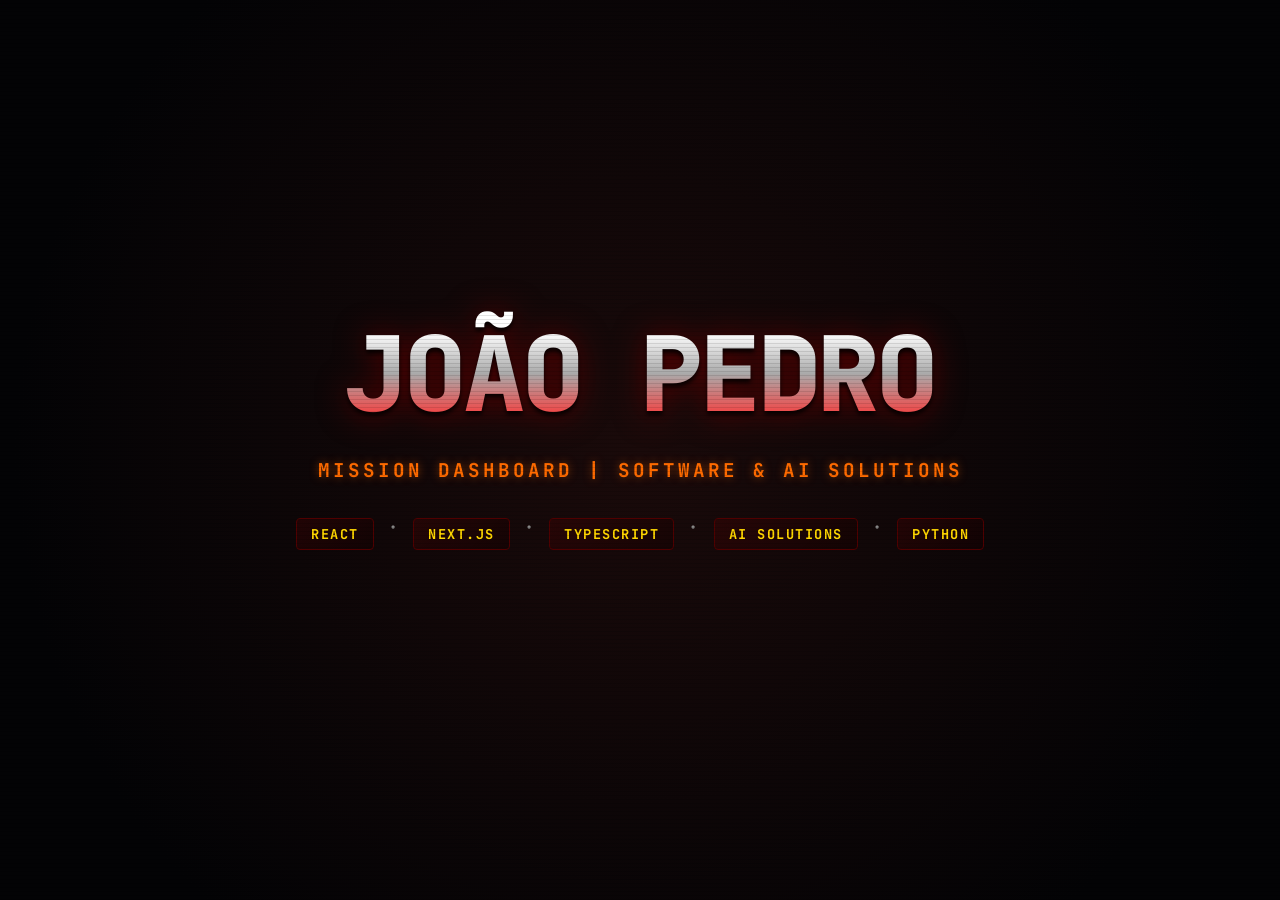
<file: index.html>
<!DOCTYPE html>
<html lang="pt-br">

<head>
    <meta charset="UTF-8">
    <meta name="viewport" content="width=device-width, initial-scale=1.0">
    <title>João Pedro | Mission Dashboard</title>
    <link rel="stylesheet" href="style.css">
</head>

<body>
    <canvas id="bg-canvas"></canvas>

    <div class="intro-container" id="welcome-screen">
        <h1 class="glitch" data-text="João Pedro">João Pedro</h1>
        <p class="subtitle">Mission Dashboard | Software & AI Solutions</p>

        <div class="tech-stack-bar">
            <span>React</span> • <span>Next.js</span> • <span>TypeScript</span> • <span>AI Solutions</span> •
            <span>Python</span>
        </div>

        <div id="menu-container"></div>
    </div>

    <main id="content-layer" class="hidden">
        <button id="back-btn">
            <svg width="20" height="20" viewBox="0 0 24 24" fill="none" stroke="currentColor" stroke-width="2">
                <path d="M19 12H5M12 19l-7-7 7-7" />
            </svg>
            Voltar ao Menu
        </button>

        <div id="page-sobre"></div>
        <div id="page-carreira"></div>
        <div id="page-projetos"></div>

    </main>
    <div id="lightning-flash"></div>
    <script type="module" src="script.js"></script>
</body>

</html>
</file>
<file: style.css>
/* --- IMPORTANDO FONTES MODERNAS --- */
@import url('https://fonts.googleapis.com/css2?family=Inter:wght@300;400;600&family=JetBrains+Mono:wght@700;800&display=swap');

/* --- VARIÁVEIS GERAIS (PALETA IRON TECH + ROYAL) --- */
:root {
    /* Cores Base */
    --iron-red-dark: #500000;
    --iron-red-bright: #ff3333;
    --iron-gold: #ffd700;
    --iron-orange: #ff6b00;
    --bg-dark: #030305;
    --neon-glow: 0 0 10px rgba(255, 51, 51, 0.5), 0 0 25px rgba(255, 51, 51, 0.3);

    /* Cores Royal / Profissional */
    --royal-gold: #D4AF37;
    --royal-red: #800000;

    /* Fontes */
    --tech-font: 'JetBrains Mono', monospace;
    --body-font: 'Inter', sans-serif;
}

/* --- RESET & BODY --- */
* {
    margin: 0;
    padding: 0;
    box-sizing: border-box;
}

body {
    background: radial-gradient(circle at center, #1a0a0a 0%, var(--bg-dark) 80%);
    color: #e0e0e0;
    overflow: hidden;
    height: 100vh;
    width: 100vw;
    display: flex;
    justify-content: center;
    align-items: center;
    font-family: var(--body-font);
    position: relative;
}

/* Textura Scanlines */
body::after {
    content: "";
    position: fixed;
    top: 0;
    left: 0;
    width: 100%;
    height: 100%;
    background: repeating-linear-gradient(0deg, rgba(0, 0, 0, 0.15) 0px, rgba(0, 0, 0, 0.15) 1px, transparent 1px, transparent 4px);
    pointer-events: none;
    z-index: 9998;
    opacity: 0.7;
}

#bg-canvas {
    position: absolute;
    top: 0;
    left: 0;
    width: 100%;
    height: 100%;
    z-index: -1;
    filter: contrast(1.3) brightness(1.1);
}

/* --- TIPOGRAFIA DA HOME --- */
h1.glitch {
    font-family: var(--tech-font);
    font-size: 6.5rem;
    font-weight: 800;
    text-transform: uppercase;
    letter-spacing: -3px;
    margin-bottom: 15px;
    background: linear-gradient(180deg, #fff 20%, #aaa 50%, var(--iron-red-bright) 85%);
    -webkit-background-clip: text;
    -webkit-text-fill-color: transparent;
    filter: drop-shadow(0 4px 2px rgba(0, 0, 0, 0.8)) drop-shadow(0 0 15px var(--iron-red-dark));
}

.subtitle {
    font-family: var(--tech-font);
    color: var(--iron-orange);
    font-size: 1.2rem;
    letter-spacing: 3px;
    text-transform: uppercase;
    margin-bottom: 35px;
    font-weight: 700;
    text-shadow: 0 0 8px rgba(255, 107, 0, 0.5);
}

.intro-container {
    text-align: center;
    position: relative;
    z-index: 10;
    width: 100%;
    max-width: 1200px;
    padding: 20px;
}

/* Tech Stack Bar (Home) */
.tech-stack-bar {
    margin-bottom: 45px;
    font-family: var(--tech-font);
    font-size: 0.85rem;
    color: #888;
    text-transform: uppercase;
    letter-spacing: 1.5px;
    display: flex;
    justify-content: center;
    gap: 15px;
    flex-wrap: wrap;
}

.tech-stack-bar span {
    color: var(--iron-gold);
    padding: 6px 14px;
    background: linear-gradient(135deg, rgba(80, 0, 0, 0.3), rgba(20, 0, 0, 0.5));
    border: 1px solid var(--iron-red-dark);
    border-radius: 4px;
    font-weight: 700;
}

/* --- MENU PRINCIPAL (CARDS 3D) --- */
.menu-grid {
    display: flex;
    justify-content: center;
    gap: 35px;
    flex-wrap: wrap;
    perspective: 1500px;
}

.menu-card {
    background: linear-gradient(to bottom, rgba(255, 255, 255, 0.03) 0%, transparent 100%), linear-gradient(135deg, #140a0a, #050202);
    border: 2px solid #2a1a1a;
    border-top-color: #442222;
    border-radius: 16px;
    width: 300px;
    padding: 45px 30px;
    cursor: pointer;
    position: relative;
    overflow: hidden;
    text-align: left;

    /* FIX: Transições específicas para a GPU */
    transition: transform 0.4s cubic-bezier(0.165, 0.84, 0.44, 1), border-color 0.4s, box-shadow 0.4s;
    will-change: transform, box-shadow;

    box-shadow: inset 0 0 30px rgba(0, 0, 0, 0.9), 0 10px 30px rgba(0, 0, 0, 0.7), 0 0 0 1px rgba(0, 0, 0, 1);
}

.card-icon {
    width: 55px;
    height: 55px;
    stroke: #555;
    margin-bottom: 25px;
    transition: 0.4s;
    filter: drop-shadow(0 2px 4px rgba(0, 0, 0, 0.5));
}

.menu-card h3 {
    font-family: var(--tech-font);
    color: #fff;
    font-size: 1.5rem;
    margin-bottom: 10px;
    text-transform: uppercase;
}

.menu-card p {
    font-family: var(--body-font);
    color: #999;
    font-size: 0.9rem;
}

/* Hover Effects Menu */
.card-glow {
    position: absolute;
    top: 50%;
    left: 50%;
    width: 200%;
    height: 200%;
    background: radial-gradient(circle, var(--iron-red-bright), transparent 50%);
    opacity: 0;
    transform: translate(-50%, -50%) scale(0.3);
    transition: all 0.6s ease;
    pointer-events: none;
    mix-blend-mode: hard-light;
}

.menu-card:hover {
    transform: translateY(-15px) scale(1.03);
    border-color: var(--iron-red-bright);
    box-shadow: var(--neon-glow), inset 0 0 40px rgba(80, 0, 0, 0.4);
}

.menu-card:hover .card-icon {
    stroke: var(--iron-red-bright);
    transform: scale(1.15) rotate(-5deg);
    filter: drop-shadow(0 0 15px var(--iron-red-bright));
}

.menu-card:hover .card-glow {
    opacity: 0.8;
    transform: translate(-50%, -50%) scale(1);
}

.menu-card.spinning {
    animation: spinFrenzy 1.2s cubic-bezier(0.6, -0.28, 0.735, 0.045) forwards;
    pointer-events: none;
    border-color: #fff !important;
    box-shadow: 0 0 80px var(--iron-red-bright) !important;
}

@keyframes spinFrenzy {
    0% {
        transform: rotateY(0deg) scale(1);
    }

    40% {
        transform: rotateY(360deg) scale(1.2);
    }

    100% {
        transform: rotateY(1080deg) scale(0);
        opacity: 0;
    }
}

/* --- CAMADA DE CONTEÚDO (HUD) --- */
#content-layer {
    position: fixed;
    top: 0;
    left: 0;
    width: 100%;
    height: 100%;
    background: rgba(5, 2, 2, 0.95);
    z-index: 100;
    opacity: 0;
    pointer-events: none;
    transition: opacity 0.5s ease;
    padding: 40px 20px;
    overflow-y: auto;
    backdrop-filter: blur(20px);
    border: 1px solid rgba(255, 51, 51, 0.1);

    /* FIX: Aceleração por hardware para renderização fluida */
    will-change: opacity;
    transform: translateZ(0);
}

#content-layer.visible {
    opacity: 1;
    pointer-events: auto;
}

.content-section {
    display: none;
    opacity: 0;
    transform: translateY(40px);
    width: 100%;
    max-width: 1100px;
    margin: 0 auto;
}

.content-section.active {
    display: block;
    animation: fadeInSection 0.7s cubic-bezier(0.23, 1, 0.32, 1) forwards 0.2s;
}

@keyframes fadeInSection {
    to {
        opacity: 1;
        transform: translateY(0);
    }
}

/* Header de Seção Interna */
.section-header {
    text-align: center;
    margin-bottom: 60px;
    position: relative;
    z-index: 2;
}

.glitch-title {
    font-family: var(--tech-font);
    font-size: 3.5rem;
    text-transform: uppercase;
    color: #fff;
    letter-spacing: 1.5px;
    text-shadow: 0 0 15px rgba(255, 51, 51, 0.6);
    margin-bottom: 10px;
}

.section-desc {
    font-family: var(--body-font);
    font-weight: 300;
    color: #aaa;
    font-size: 1.1rem;
    max-width: 600px;
    margin: 0 auto;
    line-height: 1.6;
}

.highlight {
    color: var(--iron-red-bright);
    font-weight: 600;
    text-shadow: 0 0 10px var(--iron-red-bright);
}

/* Botão Voltar */
#back-btn {
    display: flex;
    align-items: center;
    gap: 12px;
    margin: 0 auto 50px auto;
    background: rgba(20, 0, 0, 0.5);
    border: 1px solid var(--iron-red-dark);
    color: #fff;
    padding: 14px 35px;
    border-radius: 4px;
    font-family: var(--tech-font);
    font-weight: 800;
    text-transform: uppercase;
    cursor: pointer;
    transition: 0.3s;
}

#back-btn:hover {
    background: var(--iron-red-bright);
    border-color: var(--iron-red-bright);
    box-shadow: 0 0 30px var(--iron-red-bright);
}

/* --- SEÇÃO 1: DASHBOARD (IDENTIDADE) --- */
.dashboard-grid {
    display: grid;
    grid-template-columns: repeat(3, 1fr);
    grid-template-rows: auto auto;
    gap: 25px;
    max-width: 1100px;
    margin: 0 auto;
}

.dash-card {
    background: linear-gradient(145deg, rgba(20, 10, 10, 0.9), rgba(5, 5, 5, 0.95));
    border: 1px solid rgba(255, 255, 255, 0.08);
    border-radius: 12px;
    padding: 25px;
    position: relative;
    overflow: hidden;
    transition: all 0.3s ease;
    box-shadow: 0 10px 30px rgba(0, 0, 0, 0.5);
}

.dash-card:hover {
    border-color: var(--iron-red-bright);
    transform: translateY(-5px);
    box-shadow: 0 15px 40px rgba(255, 50, 50, 0.1);
}

/* Card Identidade */
.identity-card {
    grid-column: span 1;
    border-top: 3px solid var(--royal-gold);
    display: flex;
    flex-direction: column;
    justify-content: center;
}

.avatar-frame {
    width: 80px;
    height: 80px;
    background: #222;
    border-radius: 50%;
    margin-bottom: 20px;
    border: 2px solid var(--royal-gold);
    display: flex;
    align-items: center;
    justify-content: center;
    box-shadow: 0 0 15px rgba(212, 175, 55, 0.2);
}

.avatar-initials {
    font-family: var(--tech-font);
    font-size: 1.8rem;
    color: #fff;
    font-weight: 800;
}

.id-info h3 {
    font-family: var(--tech-font);
    font-size: 1.4rem;
    color: #fff;
    margin-bottom: 5px;
}

.id-role {
    display: block;
    color: var(--iron-orange);
    font-size: 0.85rem;
    text-transform: uppercase;
    letter-spacing: 1px;
    margin-bottom: 15px;
}

.id-tagline {
    font-size: 0.9rem;
    color: #888;
    line-height: 1.4;
    margin-bottom: 20px;
}

.id-hidden-data {
    border-top: 1px solid #333;
    padding-top: 15px;
    opacity: 0.4;
    transition: 0.4s;
    transform: translateY(10px);
}

.identity-card:hover .id-hidden-data {
    opacity: 1;
    transform: translateY(0);
}

.data-row {
    display: flex;
    justify-content: space-between;
    font-size: 0.8rem;
    margin-bottom: 6px;
    font-family: var(--tech-font);
}

.data-row .label {
    color: #555;
}

.data-row .value {
    color: #ccc;
}

/* Card Resumo (3 Blocos) */
.summary-card {
    grid-column: span 2;
    display: grid;
    grid-template-columns: repeat(3, 1fr);
    gap: 15px;
    align-items: start;
    border-top: 3px solid var(--iron-red-dark);
}

.summary-block {
    padding: 10px;
}

.summary-block.highlight-block {
    background: rgba(255, 255, 255, 0.03);
    border-radius: 8px;
    border: 1px solid rgba(255, 255, 255, 0.05);
}

.block-icon {
    font-size: 1.5rem;
    margin-bottom: 10px;
}

.summary-block h4 {
    color: #fff;
    font-size: 0.95rem;
    margin-bottom: 8px;
    font-weight: 600;
}

.summary-block p {
    color: #888;
    font-size: 0.8rem;
    line-height: 1.5;
}

/* Card Stack */
.stack-card {
    grid-column: span 2;
    border-top: 3px solid #00aaff;
}

.stack-card h3 {
    color: #fff;
    font-family: var(--tech-font);
    font-size: 1.1rem;
    margin-bottom: 20px;
}

.stack-category {
    display: flex;
    align-items: center;
    margin-bottom: 12px;
    border-bottom: 1px solid rgba(255, 255, 255, 0.05);
    padding-bottom: 8px;
}

.cat-name {
    width: 80px;
    font-size: 0.75rem;
    color: #666;
    text-transform: uppercase;
    font-weight: 700;
}

.chips {
    display: flex;
    flex-wrap: wrap;
    gap: 8px;
}

.chip {
    font-size: 0.75rem;
    padding: 4px 10px;
    background: #111;
    border: 1px solid #333;
    border-radius: 4px;
    color: #aaa;
    font-family: var(--tech-font);
    transition: 0.2s;
}

.stack-card:hover .chip {
    border-color: #555;
    color: #fff;
}

/* Card Edu (Resumo) */
.edu-card {
    grid-column: span 1;
    border-top: 3px solid #ccc;
    display: flex;
    flex-direction: column;
    gap: 15px;
}

.edu-item {
    display: flex;
    gap: 12px;
    margin-bottom: 10px;
}

.edu-item .year {
    font-family: var(--tech-font);
    font-size: 0.8rem;
    color: var(--iron-orange);
    padding-top: 3px;
}

.edu-details h4 {
    font-size: 0.9rem;
    color: #fff;
    margin-bottom: 2px;
}

.edu-details .place {
    display: block;
    font-size: 0.8rem;
    color: #888;
    margin-bottom: 4px;
}

.edu-badge {
    font-size: 0.65rem;
    padding: 2px 6px;
    background: rgba(255, 255, 255, 0.1);
    border-radius: 3px;
    color: #ccc;
}

.cert-mini {
    margin-top: auto;
    font-size: 0.75rem;
    color: #666;
    display: flex;
    flex-direction: column;
    gap: 5px;
}

/* --- SEÇÃO 2: MISSION LOGS (CARREIRA) --- */
.mission-timeline {
    position: relative;
    max-width: 900px;
    margin: 0 auto;
    padding: 20px 0;
}

.mission-line {
    position: absolute;
    left: 50%;
    top: 0;
    bottom: 0;
    width: 2px;
    background: rgba(255, 255, 255, 0.1);
    transform: translateX(-50%);
}

.mission-entry {
    position: relative;
    width: 50%;
    padding: 0 40px;
    margin-bottom: 50px;
    box-sizing: border-box;
}

.mission-entry.right {
    margin-left: 50%;
    text-align: left;
}

.mission-entry.left {
    left: 0;
    text-align: right;
}

.center-entry {
    width: 100%;
    margin: 0;
    padding: 0;
    text-align: center;
    margin-top: 60px;
    z-index: 5;
}

.mission-marker {
    position: absolute;
    top: 20px;
    width: 14px;
    height: 14px;
    background: #000;
    border: 2px solid #444;
    border-radius: 50%;
    z-index: 2;
}

.mission-entry.right .mission-marker {
    left: -7px;
}

.mission-entry.left .mission-marker {
    right: -7px;
}

.mission-marker.active {
    background: var(--royal-gold);
    border-color: #fff;
    box-shadow: 0 0 15px var(--royal-gold);
}

.mission-marker.security {
    border-color: var(--iron-red-bright);
}

/* Estilos do Card de Missão */
.mission-card {
    background: linear-gradient(135deg, #0e0e0e, #050505);
    border: 1px solid #222;
    padding: 25px;
    border-radius: 8px;
    text-align: left;
    position: relative;
}

.mission-card::before {
    content: '';
    position: absolute;
    top: 25px;
    width: 40px;
    height: 1px;
    background: #333;
}

.mission-entry.right .mission-card::before {
    left: -40px;
}

.mission-entry.left .mission-card::before {
    right: -40px;
}

/* Variações de Missão */
.active-mission {
    border-left: 3px solid var(--royal-gold);
    box-shadow: 0 0 20px rgba(212, 175, 55, 0.05);
}

.security-mission {
    border-left: 3px solid var(--iron-red-bright);
}

.mission-top {
    display: flex;
    justify-content: space-between;
    margin-bottom: 10px;
    align-items: center;
}

.mission-code {
    font-family: var(--tech-font);
    font-size: 0.7rem;
    color: #444;
    letter-spacing: 1px;
}

.role-badge {
    font-size: 0.7rem;
    background: rgba(212, 175, 55, 0.1);
    color: var(--royal-gold);
    padding: 3px 8px;
    border-radius: 4px;
    border: 1px solid rgba(212, 175, 55, 0.2);
}

.sec-badge {
    color: var(--iron-red-bright);
    background: rgba(255, 50, 50, 0.1);
    border-color: rgba(255, 50, 50, 0.2);
}

.mission-card h3 {
    color: #fff;
    font-size: 1.2rem;
    margin-bottom: 2px;
}

.mission-date {
    font-size: 0.8rem;
    color: #666;
    margin-bottom: 20px;
    font-family: var(--tech-font);
}

.mission-body {
    display: flex;
    gap: 20px;
    border-top: 1px solid rgba(255, 255, 255, 0.05);
    padding-top: 15px;
}

.mission-col {
    flex: 1;
}

.mission-col h4 {
    font-size: 0.85rem;
    color: #aaa;
    margin-bottom: 8px;
    text-transform: uppercase;
}

.mission-col ul {
    list-style: none;
    padding-left: 10px;
    border-left: 2px solid #222;
}

.mission-col li {
    font-size: 0.8rem;
    color: #888;
    margin-bottom: 5px;
    line-height: 1.4;
}

/* Voluntariado */
.volunt-card {
    display: inline-block;
    background: rgba(20, 20, 20, 0.8);
    border: 1px dashed #444;
    padding: 20px 40px;
    border-radius: 50px;
}

.volunt-card h3 {
    font-size: 1rem;
    color: #fff;
    display: inline-block;
    margin: 0 10px;
}

.volunt-card p {
    font-size: 0.85rem;
    color: #888;
    max-width: 400px;
    margin: 10px auto 0;
    line-height: 1.4;
}

.human-tag {
    font-size: 0.7rem;
    text-transform: uppercase;
    letter-spacing: 2px;
    color: #555;
    display: block;
    margin-top: 10px;
}

/* Separador Royal */
.royal-divider {
    display: flex;
    align-items: center;
    justify-content: center;
    gap: 15px;
    margin: 60px 0;
    opacity: 0.3;
}

.royal-divider .line {
    height: 1px;
    width: 150px;
    background: #fff;
}

.royal-divider .diamond {
    width: 8px;
    height: 8px;
    background: var(--royal-gold);
    transform: rotate(45deg);
}


/* --- SEÇÃO 3: ACADÊMICO & SKILLS (HOLOGRAMAS) --- */
.archive-section {
    max-width: 1000px;
    margin: 0 auto 60px auto;
}

.block-title {
    text-align: center;
    font-family: var(--tech-font);
    font-size: 1.4rem;
    color: var(--royal-gold);
    margin: 60px 0 40px 0;
    text-transform: uppercase;
    letter-spacing: 2px;
    position: relative;
    display: inline-block;
    left: 50%;
    transform: translateX(-50%);
}

.block-title::after {
    content: '';
    display: block;
    width: 60px;
    height: 2px;
    background: var(--royal-gold);
    margin: 10px auto 0 auto;
    opacity: 0.5;
}

.holo-grid {
    display: flex;
    flex-direction: column;
    gap: 20px;
    margin-top: 30px;
}

/* Card Holográfico */
.holo-card {
    position: relative;
    background: rgba(10, 10, 10, 0.6);
    border: 1px solid rgba(255, 255, 255, 0.1);
    border-left: 4px solid var(--royal-gold);
    padding: 20px;
    border-radius: 12px;
    overflow: hidden;
    transition: all 0.4s cubic-bezier(0.175, 0.885, 0.32, 1.275);
    backdrop-filter: blur(5px);
    cursor: default;
}

/* Variação Concluído */
.holo-card.finished {
    border-left-color: #444;
}

.holo-card.finished:hover {
    border-left-color: #fff;
}

/* Hover Holográfico */
.holo-card:hover {
    background: rgba(20, 20, 20, 0.9);
    transform: scale(1.02) translateX(10px);
    box-shadow: 0 0 25px rgba(212, 175, 55, 0.15);
    border-color: rgba(255, 255, 255, 0.3);
}

.holo-header {
    display: flex;
    align-items: center;
    gap: 15px;
    margin-bottom: 10px;
}

.holo-icon {
    font-size: 1.8rem;
    background: rgba(255, 255, 255, 0.05);
    width: 50px;
    height: 50px;
    display: flex;
    align-items: center;
    justify-content: center;
    border-radius: 8px;
    border: 1px solid rgba(255, 255, 255, 0.1);
}

.holo-title-group {
    flex-grow: 1;
}

.holo-title-group h4 {
    color: #fff;
    font-size: 1.1rem;
    margin-bottom: 2px;
}

.holo-title-group .institution {
    color: #888;
    font-size: 0.85rem;
    text-transform: uppercase;
    font-family: var(--tech-font);
}

.holo-year {
    font-family: var(--tech-font);
    font-size: 1.2rem;
    font-weight: 800;
    color: rgba(255, 255, 255, 0.1);
    transition: 0.3s;
}

.holo-card:hover .holo-year {
    color: var(--royal-gold);
    text-shadow: 0 0 10px var(--royal-gold);
}

/* Progress Bar */
.progress-container {
    margin: 10px 0;
}

.progress-label {
    font-size: 0.7rem;
    color: #666;
    margin-bottom: 5px;
    font-family: var(--tech-font);
}

.progress-track {
    width: 100%;
    height: 4px;
    background: #222;
    border-radius: 2px;
    overflow: hidden;
}

.progress-fill {
    height: 100%;
    background: var(--royal-gold);
    box-shadow: 0 0 10px var(--royal-gold);
    position: relative;
}

.progress-fill.full {
    background: #444;
    box-shadow: none;
}

.holo-card:hover .progress-fill.full {
    background: #fff;
}

/* Detalhes Expansíveis */
.holo-details {
    max-height: 0;
    overflow: hidden;
    opacity: 0;
    transition: all 0.5s ease;
}

.holo-card:hover .holo-details {
    max-height: 100px;
    opacity: 1;
    margin-top: 15px;
    border-top: 1px dashed rgba(255, 255, 255, 0.1);
    padding-top: 10px;
}

.holo-details p {
    color: #bbb;
    font-size: 0.9rem;
    line-height: 1.5;
}

/* Animação Scanline */
.scan-line {
    position: absolute;
    top: 0;
    left: -100%;
    width: 50%;
    height: 100%;
    background: linear-gradient(to right, transparent, rgba(255, 255, 255, 0.05), transparent);
    transform: skewX(-20deg);
    animation: holographScan 4s infinite linear;
    pointer-events: none;
}

@keyframes holographScan {
    0% {
        left: -100%;
    }

    50% {
        left: 200%;
    }

    100% {
        left: 200%;
    }
}

/* Chips de Skills */
.chips-grid {
    display: grid;
    grid-template-columns: repeat(auto-fit, minmax(280px, 1fr));
    gap: 20px;
    margin-top: 20px;
}

.skill-chip {
    background: #080808;
    border: 1px solid #333;
    padding: 15px 20px;
    border-radius: 50px;
    display: flex;
    align-items: center;
    gap: 15px;
    position: relative;
    overflow: hidden;
    transition: 0.3s;
}

.skill-chip.google {
    border-color: #4285F4;
}

.skill-chip.security {
    border-color: #00d26a;
}

.skill-chip:hover {
    transform: translateY(-5px);
    background: #111;
}

.skill-chip.google:hover {
    box-shadow: 0 0 20px rgba(66, 133, 244, 0.3);
}

.skill-chip.security:hover {
    box-shadow: 0 0 20px rgba(0, 210, 106, 0.3);
}

.chip-icon {
    font-size: 1.5rem;
}

.chip-info h4 {
    color: #fff;
    font-size: 0.95rem;
    margin: 0;
}

.chip-info span {
    font-size: 0.75rem;
    color: #888;
    text-transform: uppercase;
}

.chip-status {
    margin-left: auto;
    font-family: var(--tech-font);
    font-size: 0.6rem;
    padding: 3px 8px;
    background: rgba(255, 255, 255, 0.1);
    border-radius: 4px;
    color: #aaa;
    letter-spacing: 1px;
}

.skill-chip:hover .chip-status {
    background: #fff;
    color: #000;
    font-weight: bold;
}


/* --- SEÇÃO 4: PROJETOS & LABS --- */
.projects-wrapper {
    display: flex;
    flex-direction: column;
    gap: 40px;
    max-width: 1000px;
    margin: 0 auto;
}

.project-showcase {
    background: linear-gradient(145deg, rgba(25, 10, 10, 0.95), rgba(10, 5, 5, 0.98));
    border: 1px solid #2a1a1a;
    border-left: 4px solid var(--iron-red-dark);
    border-radius: 12px;
    box-shadow: 0 15px 40px rgba(0, 0, 0, 0.6);
    transition: 0.3s;
    display: flex;
    padding: 0;
    overflow: hidden;
}

.project-showcase:hover {
    border-color: var(--iron-red-bright);
    box-shadow: 0 0 30px rgba(255, 30, 30, 0.2);
    transform: translateY(-7px);
}

.project-preview {
    width: 45%;
    background: #0a0a0a;
    border-right: 1px solid #333;
    display: flex;
    align-items: center;
    justify-content: center;
    position: relative;
}

.refrinova-bg {
    background: linear-gradient(135deg, #001a33, #000);
}

.futebol-bg {
    background: linear-gradient(135deg, #0f2e1b, #000);
}

.status-badge {
    position: absolute;
    top: 15px;
    left: 15px;
    padding: 5px 10px;
    font-size: 0.7rem;
    font-weight: 800;
    font-family: var(--tech-font);
    color: #fff;
    z-index: 10;
    border-radius: 4px;
}

.status-badge.production {
    background: #00b300;
    box-shadow: 0 0 10px rgba(0, 255, 0, 0.4);
}

.status-badge.hobby {
    background: #ffcc00;
    color: #000;
}

.fake-browser {
    width: 80%;
    height: 60%;
    border: 1px solid #444;
    background: rgba(0, 0, 0, 0.8);
    padding: 10px;
}

.fake-browser .dots {
    display: flex;
    gap: 6px;
}

.fake-browser .dots span {
    width: 8px;
    height: 8px;
    border-radius: 50%;
    background: #555;
}

.project-details {
    width: 55%;
    padding: 30px;
}

.proj-header {
    display: flex;
    justify-content: space-between;
    align-items: center;
    margin-bottom: 10px;
}

.type-tag {
    font-size: 0.7rem;
    color: #555;
    border: 1px solid #333;
    padding: 2px 6px;
    border-radius: 3px;
}

.desc {
    color: #999;
    line-height: 1.5;
    font-size: 0.9rem;
}

.proj-grid {
    display: flex;
    gap: 20px;
    margin: 20px 0;
    border-top: 1px solid #222;
    border-bottom: 1px solid #222;
    padding: 15px 0;
}

.proj-grid h4 {
    font-size: 0.8rem;
    color: var(--iron-orange);
    margin-bottom: 5px;
}

.proj-grid .small {
    font-size: 0.8rem;
    color: #888;
    line-height: 1.4;
}

.tech-stack span {
    font-size: 0.7rem;
    padding: 3px 8px;
    margin-right: 5px;
    border-radius: 4px;
    background: #000;
    border: 1px solid #333;
    color: #777;
    font-family: var(--tech-font);
}

.btn-project {
    background: linear-gradient(135deg, var(--iron-red-dark), #300);
    color: #fff;
    padding: 12px 30px;
    border-radius: 4px;
    display: inline-block;
    text-decoration: none;
    font-weight: 800;
    font-family: var(--tech-font);
    margin-top: 20px;
    text-transform: uppercase;
}

/* Labs Section */
.lab-section {
    margin-top: 60px;
    border-top: 1px solid #222;
    padding-top: 30px;
}

.lab-title {
    text-align: center;
    color: #666;
    font-family: var(--tech-font);
    text-transform: uppercase;
    margin-bottom: 30px;
    letter-spacing: 2px;
}

.lab-grid {
    display: grid;
    grid-template-columns: repeat(3, 1fr);
    gap: 20px;
}

.lab-card {
    background: #0a0a0a;
    border: 1px solid #222;
    padding: 20px;
    border-radius: 8px;
    text-align: center;
    transition: 0.3s;
}

.lab-card:hover {
    border-color: #444;
    transform: translateY(-3px);
}

.lab-icon {
    font-size: 1.5rem;
    margin-bottom: 10px;
}

.lab-card h4 {
    font-size: 0.9rem;
    color: #ddd;
    margin-bottom: 5px;
}

.lab-card p {
    font-size: 0.75rem;
    color: #666;
}

/* --- EFEITOS GERAIS --- */
#lightning-flash {
    position: fixed;
    top: 0;
    left: 0;
    width: 100vw;
    height: 100vh;
    background: #fff;
    opacity: 0;
    pointer-events: none;
    z-index: 9999;
    mix-blend-mode: overlay;
}

.flash-active {
    animation: flashAnim 1.2s ease-out forwards;
}

@keyframes flashAnim {
    0% {
        opacity: 0;
    }

    10% {
        opacity: 1;
        background: var(--iron-gold);
    }

    100% {
        opacity: 0;
    }
}

/* --- RESPONSIVIDADE (MOBILE & TABLET) --- */
@media (max-width: 900px) {

    /* 1. Tipografia e Layout Geral */
    body {
        overflow-y: auto;
        /* Permite scroll nativo no mobile se necessário */
        height: auto;
        min-height: 100vh;
        align-items: flex-start;
        /* Alinha topo ao invés de centro */
        padding-top: 20px;
    }

    .intro-container {
        padding-top: 60px;
        /* Espaço para não colar no topo */
    }

    h1.glitch {
        font-size: 3rem;
        /* Menor para não quebrar linha */
        letter-spacing: -1px;
    }

    .subtitle {
        font-size: 0.9rem;
        margin-bottom: 25px;
    }

    .tech-stack-bar {
        gap: 10px;
        margin-bottom: 30px;
    }

    .tech-stack-bar span {
        font-size: 0.65rem;
        padding: 4px 10px;
    }

    /* 2. Menu Principal */
    .menu-grid {
        flex-direction: column;
        align-items: center;
        gap: 20px;
        perspective: none;
        /* Remove 3D excessivo no mobile */
    }

    .menu-card {
        width: 100%;
        max-width: 340px;
        /* Largura segura */
        padding: 25px;
        transform: none !important;
        /* Reseta transformações 3D */
    }

    .menu-card:hover {
        transform: translateY(-5px) !important;
        /* Apenas sobe um pouco */
    }

    /* 3. Camada de Conteúdo */
    #content-layer {
        padding: 20px 15px;
        /* Menos padding lateral */
    }

    .section-header {
        margin-bottom: 40px;
    }

    .glitch-title {
        font-size: 2.2rem;
        /* Título da seção menor */
    }

    /* 4. Dashboard (Identidade & Skills) */
    .dashboard-grid {
        grid-template-columns: 1fr;
        /* Coluna única */
        gap: 20px;
    }

    .identity-card,
    .summary-card,
    .stack-card,
    .edu-card {
        grid-column: span 1;
    }

    .summary-card {
        grid-template-columns: 1fr;
        /* Blocos um embaixo do outro */
    }

    .stack-category {
        flex-direction: column;
        align-items: flex-start;
        gap: 8px;
    }

    .cat-name {
        width: 100%;
        border-bottom: 1px dashed #333;
        padding-bottom: 4px;
        margin-bottom: 4px;
    }

    /* 5. Timeline (Mission Logs) - AJUSTE CRÍTICO */
    .mission-timeline {
        padding-left: 0;
    }

    .mission-line {
        left: 20px;
        /* Linha fixa na esquerda */
        transform: none;
    }

    /* Força todos os cards para a direita da linha */
    .mission-entry,
    .mission-entry.left,
    .mission-entry.right {
        width: 100%;
        margin: 0 0 40px 0;
        padding: 0 0 0 50px;
        /* Espaço para a linha */
        text-align: left;
        left: auto;
        right: auto;
    }

    /* Ajusta as bolinhas (Markers) */
    .mission-marker,
    .mission-entry.right .mission-marker,
    .mission-entry.left .mission-marker {
        left: 14px;
        /* Centralizado na linha (20px) */
        right: auto;
    }

    /* Ajusta os conectores (Linhas horizontais) */
    .mission-card::before,
    .mission-entry.right .mission-card::before,
    .mission-entry.left .mission-card::before {
        left: -30px;
        /* Conecta na bolinha */
        right: auto;
        width: 30px;
    }

    .mission-body {
        flex-direction: column;
        gap: 15px;
    }

    .mission-col ul {
        padding-left: 5px;
    }

    /* Voluntariado */
    .center-entry {
        margin-top: 30px;
        padding: 0;
    }

    .volunt-card {
        padding: 20px;
        border-radius: 20px;
        width: 100%;
    }

    /* 6. Holo Cards & Chips */
    .holo-grid {
        margin-top: 15px;
    }

    /* No mobile, removemos o hover complexo e deixamos "Toque para abrir" ou sempre aberto */
    .holo-card:hover {
        transform: none;
        /* Remove scale */
    }

    .holo-details {
        /* Opcional: Deixar detalhes visíveis sempre no mobile ou usar JS para toggle */
        /* max-height: 500px; opacity: 1; margin-top: 15px; border-top: 1px solid #333; padding-top: 10px; */
    }

    .chips-grid,
    .lab-grid {
        grid-template-columns: 1fr;
    }

    /* 7. Projetos */
    .project-showcase {
        flex-direction: column;
    }

    .project-preview {
        width: 100%;
        min-height: 220px;
        border-right: none;
        border-bottom: 1px solid #333;
    }

    .project-details {
        width: 100%;
        padding: 20px;
    }

    .proj-grid {
        flex-direction: column;
        gap: 10px;
    }

    .fake-browser {
        width: 90%;
    }
}

/* --- ADIÇÕES PARA O CONTEÚDO NOVO DO SOBRE --- */

/* Badge de Nível (Idade) */
.level-badge {
    background: var(--iron-gold);
    color: #000;
    font-family: var(--tech-font);
    font-weight: 800;
    font-size: 0.75rem;
    padding: 2px 8px;
    border-radius: 4px;
    display: inline-block;
    margin-bottom: 5px;
}

/* Módulo Namorada (Barra de Energia) */
.life-module {
    margin-bottom: 20px;
    background: rgba(255, 51, 102, 0.05);
    /* Um fundo leve avermelhado */
    padding: 10px;
    border-radius: 6px;
    border: 1px solid rgba(255, 51, 102, 0.2);
}

.module-header {
    display: flex;
    align-items: center;
    gap: 10px;
    margin-bottom: 5px;
}

.mod-name {
    color: #fff;
    font-weight: 600;
    font-size: 0.9rem;
}

.mod-desc {
    font-size: 0.75rem;
    color: #aaa;
    margin-bottom: 8px;
}

.energy-bar {
    width: 100%;
    height: 12px;
    background: #222;
    border-radius: 10px;
    overflow: hidden;
}

.energy-bar .fill {
    height: 100%;
    background: linear-gradient(90deg, #ff3366, #ff99cc);
    /* Gradiente Rosa/Amor Tech */
    font-family: var(--tech-font);
    font-size: 0.6rem;
    color: #fff;
    display: flex;
    align-items: center;
    justify-content: center;
    font-weight: bold;
}

/* Grid de Hobbies */
.hobbies-grid {
    display: flex;
    gap: 10px;
}

.hobby-chip {
    flex: 1;
    display: flex;
    align-items: center;
    gap: 10px;
    background: #111;
    border: 1px solid #333;
    padding: 8px;
    border-radius: 6px;
    transition: 0.3s;
}

.hobby-chip:hover {
    border-color: var(--iron-gold);
    background: #1a1a1a;
}

.hobby-icon {
    font-size: 1.2rem;
}

.hobby-info {
    display: flex;
    flex-direction: column;
}

.hobby-info strong {
    color: #ddd;
    font-size: 0.8rem;
}

.hobby-info span {
    font-size: 0.65rem;
    color: #666;
    text-transform: uppercase;
}

/* --- ESTILOS DO NOVO PERFIL (SOBRE) --- */

/* Ajustes da Identidade */
.tech-tag {
    background: rgba(255, 255, 255, 0.1);
    border: 1px solid rgba(255, 255, 255, 0.2);
    color: var(--iron-gold);
    font-family: var(--tech-font);
    font-size: 0.75rem;
    padding: 4px 8px;
    border-radius: 4px;
    display: inline-block;
    margin-bottom: 8px;
    font-weight: 700;
}

.specs-list {
    margin-top: 25px;
    border-top: 1px dashed rgba(255, 255, 255, 0.1);
    padding-top: 15px;
}

.spec-row {
    display: flex;
    justify-content: space-between;
    margin-bottom: 12px;
    font-size: 0.85rem;
    border-bottom: 1px solid rgba(255, 255, 255, 0.03);
    padding-bottom: 5px;
}

.spec-label {
    color: #666;
    font-family: var(--tech-font);
}

.spec-value {
    color: #ccc;
    text-align: right;
}

/* Estilos do Card Bio (Direita) */
.bio-block {
    padding: 10px 5px;
}

.bio-title {
    color: #fff;
    font-size: 1.1rem;
    margin-bottom: 15px;
    display: flex;
    align-items: center;
    gap: 10px;
}

.bio-title .icon {
    font-size: 1.2rem;
    background: rgba(255, 255, 255, 0.05);
    width: 30px;
    height: 30px;
    display: flex;
    align-items: center;
    justify-content: center;
    border-radius: 50%;
}

.bio-text {
    color: #999;
    font-size: 0.95rem;
    line-height: 1.6;
    margin-bottom: 15px;
}

.bio-text strong {
    color: var(--iron-gold);
}

.divider-line {
    height: 1px;
    background: linear-gradient(90deg, transparent, rgba(255, 255, 255, 0.1), transparent);
    margin: 20px 0;
}

/* Container de Hobbies */
.hobbies-container {
    display: grid;
    grid-template-columns: repeat(auto-fit, minmax(200px, 1fr));
    gap: 15px;
}

.hobby-item {
    display: flex;
    align-items: center;
    gap: 12px;
    background: rgba(0, 0, 0, 0.3);
    padding: 12px;
    border-radius: 8px;
    border: 1px solid rgba(255, 255, 255, 0.05);
    transition: 0.3s;
}

.hobby-item:hover {
    background: rgba(255, 255, 255, 0.05);
    border-color: var(--iron-orange);
    transform: translateX(5px);
}

.h-icon {
    font-size: 1.5rem;
}

.h-desc {
    display: flex;
    flex-direction: column;
}

.h-desc strong {
    color: #eee;
    font-size: 0.9rem;
}

.h-desc span {
    color: #666;
    font-size: 0.75rem;
}

/* Mobile Ajuste */
@media (max-width: 900px) {
    .dash-card.bio-card {
        grid-column: span 1 !important;
        /* Força ficar em 1 coluna no celular */
    }

    .hobbies-container {
        grid-template-columns: 1fr;
    }
}

/* --- ESTILOS DO MINDSET TÉCNICO --- */

.tech-mindset {
    display: flex;
    flex-direction: column;
    gap: 25px;
    background: linear-gradient(160deg, rgba(15, 15, 20, 0.95), rgba(5, 5, 5, 0.98));
}

.mindset-header h3 {
    color: #fff;
    font-size: 1.3rem;
    margin-bottom: 10px;
    display: flex;
    align-items: center;
    gap: 10px;
}

.mindset-desc {
    color: #aaa;
    font-size: 0.95rem;
    line-height: 1.6;
    max-width: 800px;
}

/* Grid dos Protocolos */
.protocols-grid {
    display: grid;
    grid-template-columns: repeat(auto-fit, minmax(250px, 1fr));
    gap: 20px;
    margin-top: 10px;
}

.protocol-item {
    background: rgba(255, 255, 255, 0.03);
    border: 1px solid rgba(255, 255, 255, 0.05);
    padding: 20px;
    border-radius: 8px;
    transition: 0.3s ease;
    position: relative;
    overflow: hidden;
}

.protocol-item:hover {
    background: rgba(255, 255, 255, 0.07);
    border-color: var(--royal-gold);
    transform: translateY(-5px);
}

/* Badge do Protocolo (Core, Logic, Arch) */
.p-header {
    display: flex;
    justify-content: space-between;
    align-items: center;
    margin-bottom: 12px;
}

.p-badge {
    font-family: var(--tech-font);
    font-size: 0.65rem;
    background: rgba(212, 175, 55, 0.15);
    /* Royal Gold escuro */
    color: var(--royal-gold);
    padding: 3px 8px;
    border-radius: 4px;
    border: 1px solid rgba(212, 175, 55, 0.3);
    font-weight: 800;
    letter-spacing: 1px;
}

.protocol-item h4 {
    color: #fff;
    font-size: 1rem;
    margin: 0;
}

.protocol-item p {
    color: #888;
    font-size: 0.85rem;
    line-height: 1.5;
}

.protocol-item p strong {
    color: #ddd;
}

/* Ajuste Mobile */
@media (max-width: 900px) {
    .protocols-grid {
        grid-template-columns: 1fr;
    }

    .tech-mindset {
        padding: 20px;
    }
}

/* --- NOVOS ESTILOS: PROJETOS & GITHUB --- */

.fc-hub-bg {
    background: linear-gradient(135deg, #1f0b3a, #050210);
}

.status-badge.dev {
    background: #0088ff;
    box-shadow: 0 0 10px rgba(0, 136, 255, 0.4);
}

.guides-grid {
    display: grid;
    grid-template-columns: repeat(2, 1fr);
    gap: 20px;
    max-width: 1000px;
    margin: 0 auto;
}

.guide-card {
    background: rgba(20, 10, 10, 0.6);
    border: 1px solid rgba(255, 50, 50, 0.1);
    border-radius: 8px;
    padding: 20px;
    display: flex;
    align-items: center;
    gap: 20px;
    text-decoration: none;
    transition: all 0.3s ease;
}

.guide-card:hover {
    background: rgba(255, 50, 50, 0.05);
    border-color: var(--iron-red-bright);
    transform: translateY(-5px);
    box-shadow: 0 10px 20px rgba(255, 50, 50, 0.1);
}

.guide-icon {
    font-size: 2rem;
    filter: drop-shadow(0 0 10px rgba(255, 255, 255, 0.2));
}

.guide-content {
    flex: 1;
}

.guide-content h4 {
    color: #fff;
    font-family: var(--tech-font);
    font-size: 1.1rem;
    margin-bottom: 5px;
}

.guide-content p {
    color: #888;
    font-size: 0.85rem;
    line-height: 1.4;
}

.guide-arrow {
    font-size: 1.5rem;
    color: var(--iron-red-dark);
    transition: 0.3s;
}

.guide-card:hover .guide-arrow {
    color: var(--iron-red-bright);
    transform: translateX(5px);
}

.github-action-wrapper {
    display: flex;
    justify-content: center;
    margin-top: 80px;
    margin-bottom: 40px;
}

.github-main-btn {
    position: relative;
    display: flex;
    align-items: center;
    gap: 20px;
    background: linear-gradient(135deg, #111, #000);
    border: 2px solid #333;
    padding: 20px 40px;
    border-radius: 12px;
    text-decoration: none;
    transition: all 0.4s cubic-bezier(0.175, 0.885, 0.32, 1.275);
    overflow: hidden;
}

.github-main-btn:hover {
    border-color: #fff;
    transform: scale(1.05);
    box-shadow: 0 15px 40px rgba(255, 255, 255, 0.1);
}

.gh-icon {
    width: 40px;
    height: 40px;
    color: #fff;
    z-index: 2;
    transition: 0.3s;
}

.github-main-btn:hover .gh-icon {
    transform: rotate(360deg);
}

.gh-text {
    display: flex;
    flex-direction: column;
    z-index: 2;
}

.gh-title {
    font-family: var(--tech-font);
    font-size: 1.2rem;
    color: #fff;
    text-transform: uppercase;
    letter-spacing: 1px;
    font-weight: 800;
}

.gh-user {
    font-size: 0.85rem;
    color: #888;
    margin-top: 2px;
}

.gh-glow {
    position: absolute;
    top: 50%;
    left: 50%;
    width: 150%;
    height: 150%;
    background: radial-gradient(circle, rgba(255,255,255,0.1) 0%, transparent 60%);
    transform: translate(-50%, -50%) scale(0.5);
    opacity: 0;
    transition: 0.5s;
    pointer-events: none;
}

.github-main-btn:hover .gh-glow {
    opacity: 1;
    transform: translate(-50%, -50%) scale(1);
}

@media (max-width: 768px) {
    .guides-grid {
        grid-template-columns: 1fr;
    }
}
</file>
